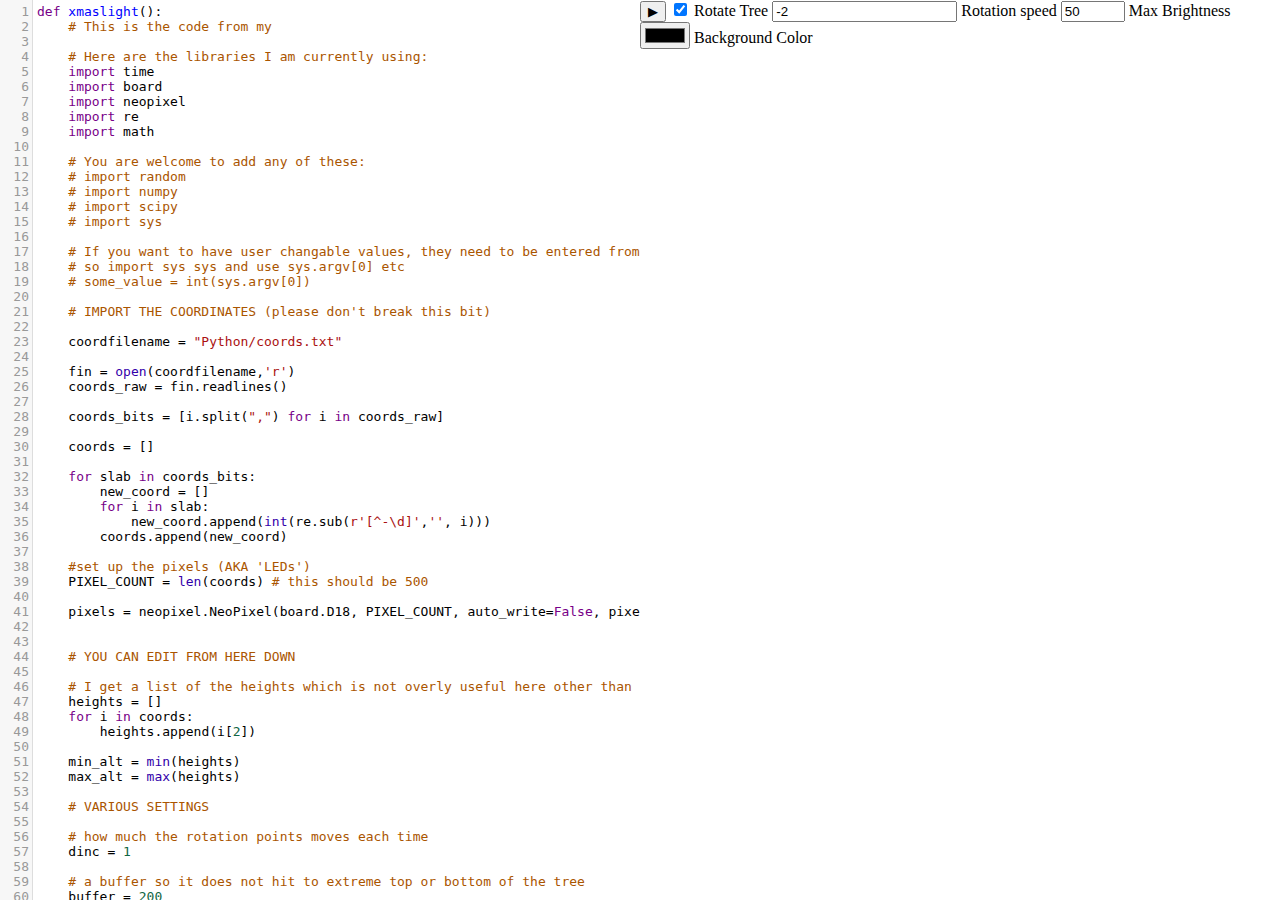
<file: preview/index.html>
<!DOCTYPE html>
<meta charset="utf-8" />
<title>FinFiddle</title>
<link rel="stylesheet" href="codemirror.min.css">
<style>
html, body {
  height: 100%;
  margin: 0;
  padding: 0;
}

main {
  display: flex;
  height: 100%;
}

.editing {
  flex: 1 1 50%;
  height: 100%;
  width: 50%;
}

.execution {
  flex: 1 1 50%;
  height: 100%;
  width: 50%;
  display: flex;
  flex-direction: column;
  overflow: hidden;
}

.CodeMirror {
  height: 100%;
}

#preview, canvas {
  width: 100%;
  height: 100%;
}

.coords {
  display: none;
}
</style>
<main>
<div class="editing">
  <textarea id="source"># Loading...</textarea>
</div>
<div class="execution">
  <form>
    <button type="button" id="play-btn" title="Play">▶</button>
    <label>
      <input type="checkbox" id="rotate-check" checked />
      Rotate Tree
    </label>
    <label>
      <input type="number" id="rotation-speed" value="-2" step="0.5" />
      Rotation speed
    </label>
    <label>
      <input type="number" id="max-brightness" min=0 max=255 value="50" />
      Max Brightness
    </label>
    <label>
      <input type="color" id="background-color" value="0x000000" />
      Background Color
    </label>
  </form>
  <div id="preview">
  </div>
</div>
</main>
<pre id="output"></pre>
<pre id="Python/coords.txt" class="coords"></pre>
<script id="vshader" type="x-shader/x-vertex">
attribute vec3 pos;
attribute vec4 colorIn;
uniform float pointSize;
uniform mat4 vMatrix;
varying vec4 color;

void main()
{
    gl_PointSize = pointSize;
    color = colorIn;
    gl_Position = vMatrix * vec4(pos.xyz, 3.0);
}
</script>
<script id="fshader" type="x-shader/x-fragment">
#ifdef GL_ES
precision mediump float;
#endif
varying vec4 color;

void main()
{
    gl_FragColor = color;
}
</script>
<script src="skulpt.min.js" type="text/javascript"></script>
<script src="skulpt-stdlib.js" type="text/javascript"></script>
<script src="codemirror.min.js" type="text/javascript"></script>
<script src="mode/python/python.js" type="text/javascript"></script>
<script src="https://threejs.org/build/three.js"  type="text/javascript"></script>
<script src="./OrbitControls.js"  type="text/javascript"></script>
<script type="module" src="render.js" async></script>
</file>
<file: preview/codemirror.min.css>
/**
 * CodeMirror, copyright (c) by Marijn Haverbeke and others
 * Distributed under an MIT license: https://codemirror.net/LICENSE
 */
.CodeMirror{font-family:monospace;height:300px;color:black;direction:ltr}.CodeMirror-lines{padding:4px 0}.CodeMirror pre.CodeMirror-line, .CodeMirror pre.CodeMirror-line-like{padding:0 4px}.CodeMirror-scrollbar-filler,.CodeMirror-gutter-filler{background-color:transparent}.CodeMirror-gutters{border-right:1px solid #ddd;background-color:#f7f7f7;white-space:nowrap}.CodeMirror-linenumbers{}.CodeMirror-linenumber{padding:0 3px 0 5px;min-width:20px;text-align:right;color:#999;white-space:nowrap}.CodeMirror-guttermarker{color:black}.CodeMirror-guttermarker-subtle{color:#999}.CodeMirror-cursor{border-left:1px solid black;border-right:none;width:0}.CodeMirror div.CodeMirror-secondarycursor{border-left:1px solid silver}.cm-fat-cursor .CodeMirror-cursor{width:auto;border:0 !important;background:#7e7}.cm-fat-cursor div.CodeMirror-cursors{z-index:1}.cm-fat-cursor-mark{background-color:rgba(20, 255, 20, 0.5);-webkit-animation:blink 1.06s steps(1) infinite;-moz-animation:blink 1.06s steps(1) infinite;animation:blink 1.06s steps(1) infinite}.cm-animate-fat-cursor{width:auto;border:0;-webkit-animation:blink 1.06s steps(1) infinite;-moz-animation:blink 1.06s steps(1) infinite;animation:blink 1.06s steps(1) infinite;background-color:#7e7}@-moz-keyframes blink{0%{}50%{background-color:transparent}100%{}}@-webkit-keyframes blink{0%{}50%{background-color:transparent}100%{}}@keyframes blink{0%{}50%{background-color:transparent}100%{}}.CodeMirror-overwrite .CodeMirror-cursor{}.cm-tab{display:inline-block;text-decoration:inherit}.CodeMirror-rulers{position:absolute;left:0;right:0;top:-50px;bottom:0;overflow:hidden}.CodeMirror-ruler{border-left:1px solid #ccc;top:0;bottom:0;position:absolute}.cm-s-default .cm-header{color:blue}.cm-s-default .cm-quote{color:#090}.cm-negative{color:#d44}.cm-positive{color:#292}.cm-header,.cm-strong{font-weight:bold}.cm-em{font-style:italic}.cm-link{text-decoration:underline}.cm-strikethrough{text-decoration:line-through}.cm-s-default .cm-keyword{color:#708}.cm-s-default .cm-atom{color:#219}.cm-s-default .cm-number{color:#164}.cm-s-default .cm-def{color:#00f}.cm-s-default .cm-variable, .cm-s-default .cm-punctuation, .cm-s-default .cm-property, .cm-s-default .cm-operator{}.cm-s-default .cm-variable-2{color:#05a}.cm-s-default .cm-variable-3, .cm-s-default .cm-type{color:#085}.cm-s-default .cm-comment{color:#a50}.cm-s-default .cm-string{color:#a11}.cm-s-default .cm-string-2{color:#f50}.cm-s-default .cm-meta{color:#555}.cm-s-default .cm-qualifier{color:#555}.cm-s-default .cm-builtin{color:#30a}.cm-s-default .cm-bracket{color:#997}.cm-s-default .cm-tag{color:#170}.cm-s-default .cm-attribute{color:#00c}.cm-s-default .cm-hr{color:#999}.cm-s-default .cm-link{color:#00c}.cm-s-default .cm-error{color:#f00}.cm-invalidchar{color:#f00}.CodeMirror-composing{border-bottom:2px solid}div.CodeMirror span.CodeMirror-matchingbracket{color:#0b0}div.CodeMirror span.CodeMirror-nonmatchingbracket{color:#a22}.CodeMirror-matchingtag{background:rgba(255,150,0,.3)}.CodeMirror-activeline-background{background:#e8f2ff}.CodeMirror{position:relative;overflow:hidden;background:white}.CodeMirror-scroll{overflow:scroll !important;margin-bottom:-50px;margin-right:-50px;padding-bottom:50px;height:100%;outline:none;position:relative}.CodeMirror-sizer{position:relative;border-right:50px solid transparent}.CodeMirror-vscrollbar,.CodeMirror-hscrollbar,.CodeMirror-scrollbar-filler,.CodeMirror-gutter-filler{position:absolute;z-index:6;display:none;outline:none}.CodeMirror-vscrollbar{right:0;top:0;overflow-x:hidden;overflow-y:scroll}.CodeMirror-hscrollbar{bottom:0;left:0;overflow-y:hidden;overflow-x:scroll}.CodeMirror-scrollbar-filler{right:0;bottom:0}.CodeMirror-gutter-filler{left:0;bottom:0}.CodeMirror-gutters{position:absolute;left:0;top:0;min-height:100%;z-index:3}.CodeMirror-gutter{white-space:normal;height:100%;display:inline-block;vertical-align:top;margin-bottom:-50px}.CodeMirror-gutter-wrapper{position:absolute;z-index:4;background:none !important;border:none !important}.CodeMirror-gutter-background{position:absolute;top:0;bottom:0;z-index:4}.CodeMirror-gutter-elt{position:absolute;cursor:default;z-index:4}.CodeMirror-gutter-wrapper ::selection{background-color:transparent}.CodeMirror-gutter-wrapper ::-moz-selection{background-color:transparent}.CodeMirror-lines{cursor:text;min-height:1px}.CodeMirror pre.CodeMirror-line, .CodeMirror pre.CodeMirror-line-like{-moz-border-radius:0;-webkit-border-radius:0;border-radius:0;border-width:0;background:transparent;font-family:inherit;font-size:inherit;margin:0;white-space:pre;word-wrap:normal;line-height:inherit;color:inherit;z-index:2;position:relative;overflow:visible;-webkit-tap-highlight-color:transparent;-webkit-font-variant-ligatures:contextual;font-variant-ligatures:contextual}.CodeMirror-wrap pre.CodeMirror-line, .CodeMirror-wrap pre.CodeMirror-line-like{word-wrap:break-word;white-space:pre-wrap;word-break:normal}.CodeMirror-linebackground{position:absolute;left:0;right:0;top:0;bottom:0;z-index:0}.CodeMirror-linewidget{position:relative;z-index:2;padding:0.1px}.CodeMirror-widget{}.CodeMirror-rtl pre{direction:rtl}.CodeMirror-code{outline:none}.CodeMirror-scroll,.CodeMirror-sizer,.CodeMirror-gutter,.CodeMirror-gutters,.CodeMirror-linenumber{-moz-box-sizing:content-box;box-sizing:content-box}.CodeMirror-measure{position:absolute;width:100%;height:0;overflow:hidden;visibility:hidden}.CodeMirror-cursor{position:absolute;pointer-events:none}.CodeMirror-measure pre{position:static}div.CodeMirror-cursors{visibility:hidden;position:relative;z-index:3}div.CodeMirror-dragcursors{visibility:visible}.CodeMirror-focused div.CodeMirror-cursors{visibility:visible}.CodeMirror-selected{background:#d9d9d9}.CodeMirror-focused .CodeMirror-selected{background:#d7d4f0}.CodeMirror-crosshair{cursor:crosshair}.CodeMirror-line::selection,.CodeMirror-line>span::selection,.CodeMirror-line>span>span::selection{background:#d7d4f0}.CodeMirror-line::-moz-selection,.CodeMirror-line>span::-moz-selection,.CodeMirror-line>span>span::-moz-selection{background:#d7d4f0}.cm-searching{background-color:#ffa;background-color:rgba(255,255,0,.4)}.cm-force-border{padding-right: .1px}@media print{.CodeMirror div.CodeMirror-cursors{visibility:hidden}}.cm-tab-wrap-hack:after{content:''}span.CodeMirror-selectedtext{background:none}
</file>
